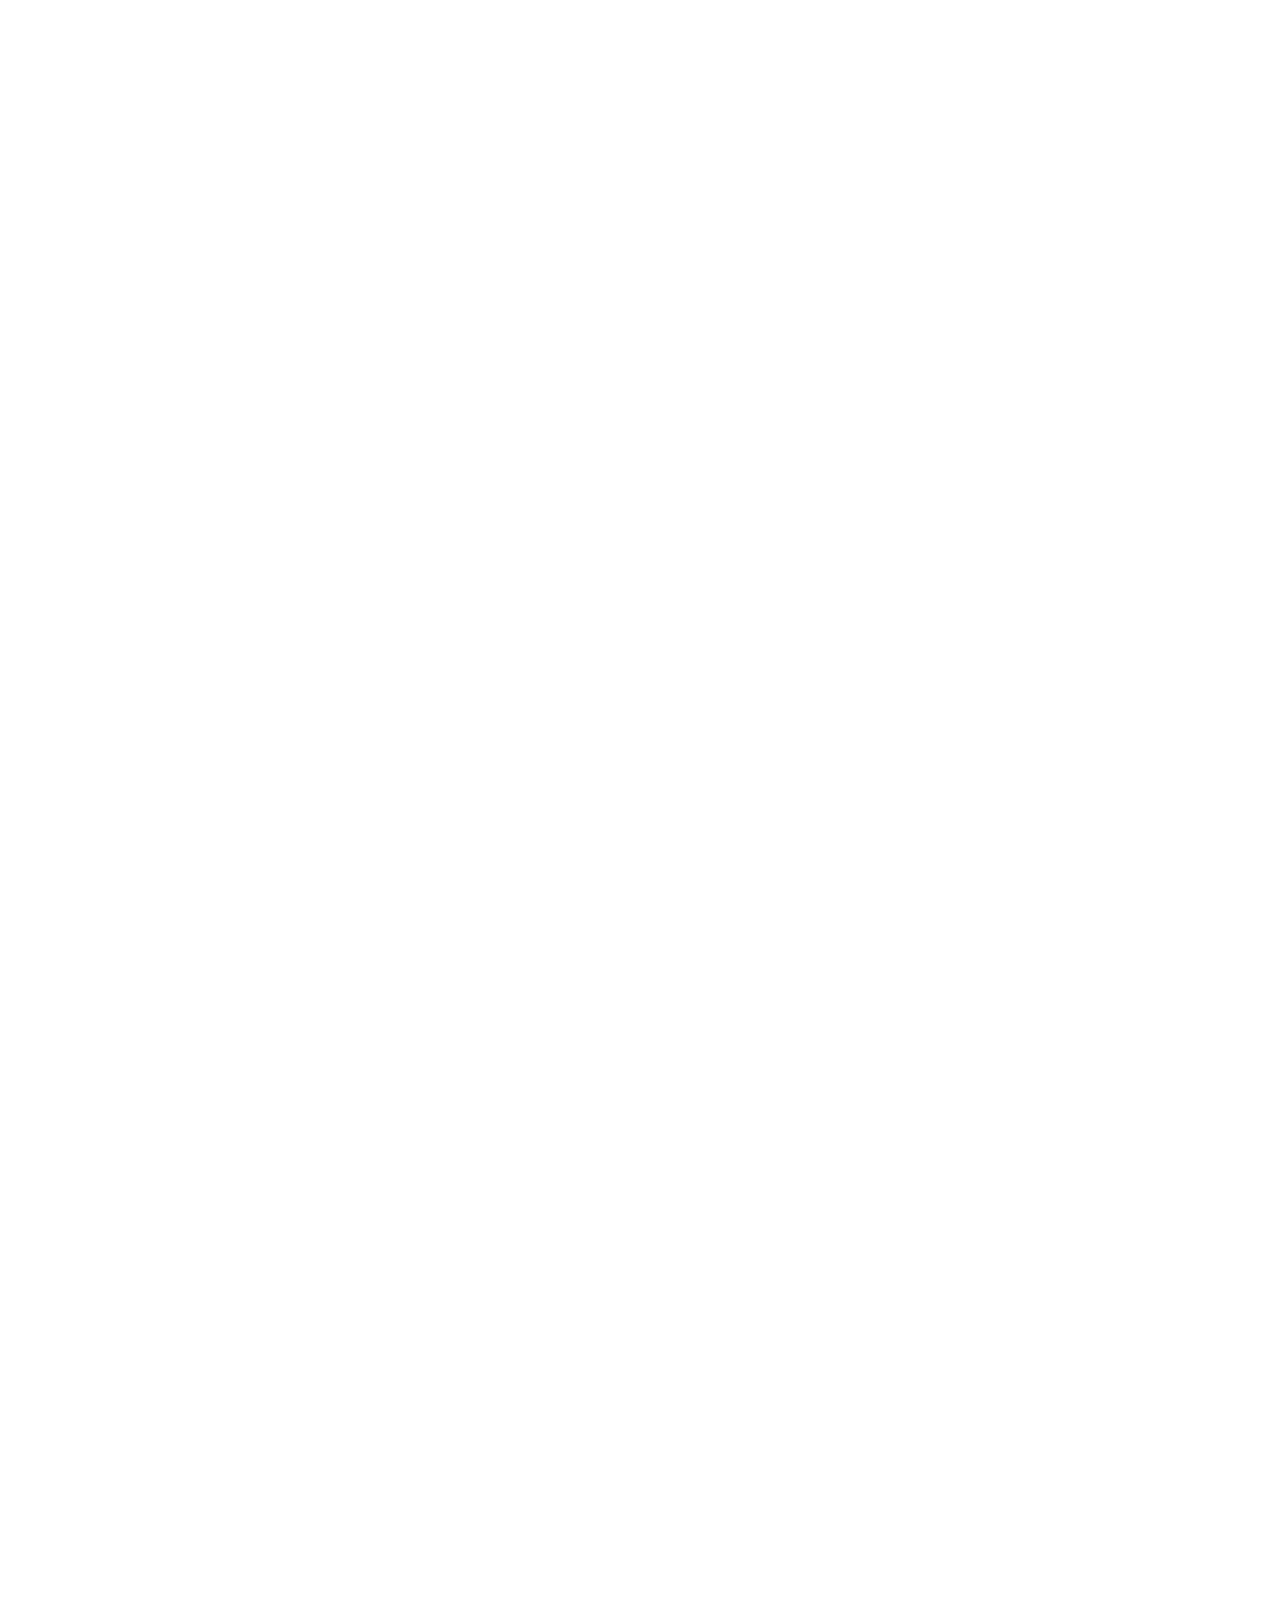
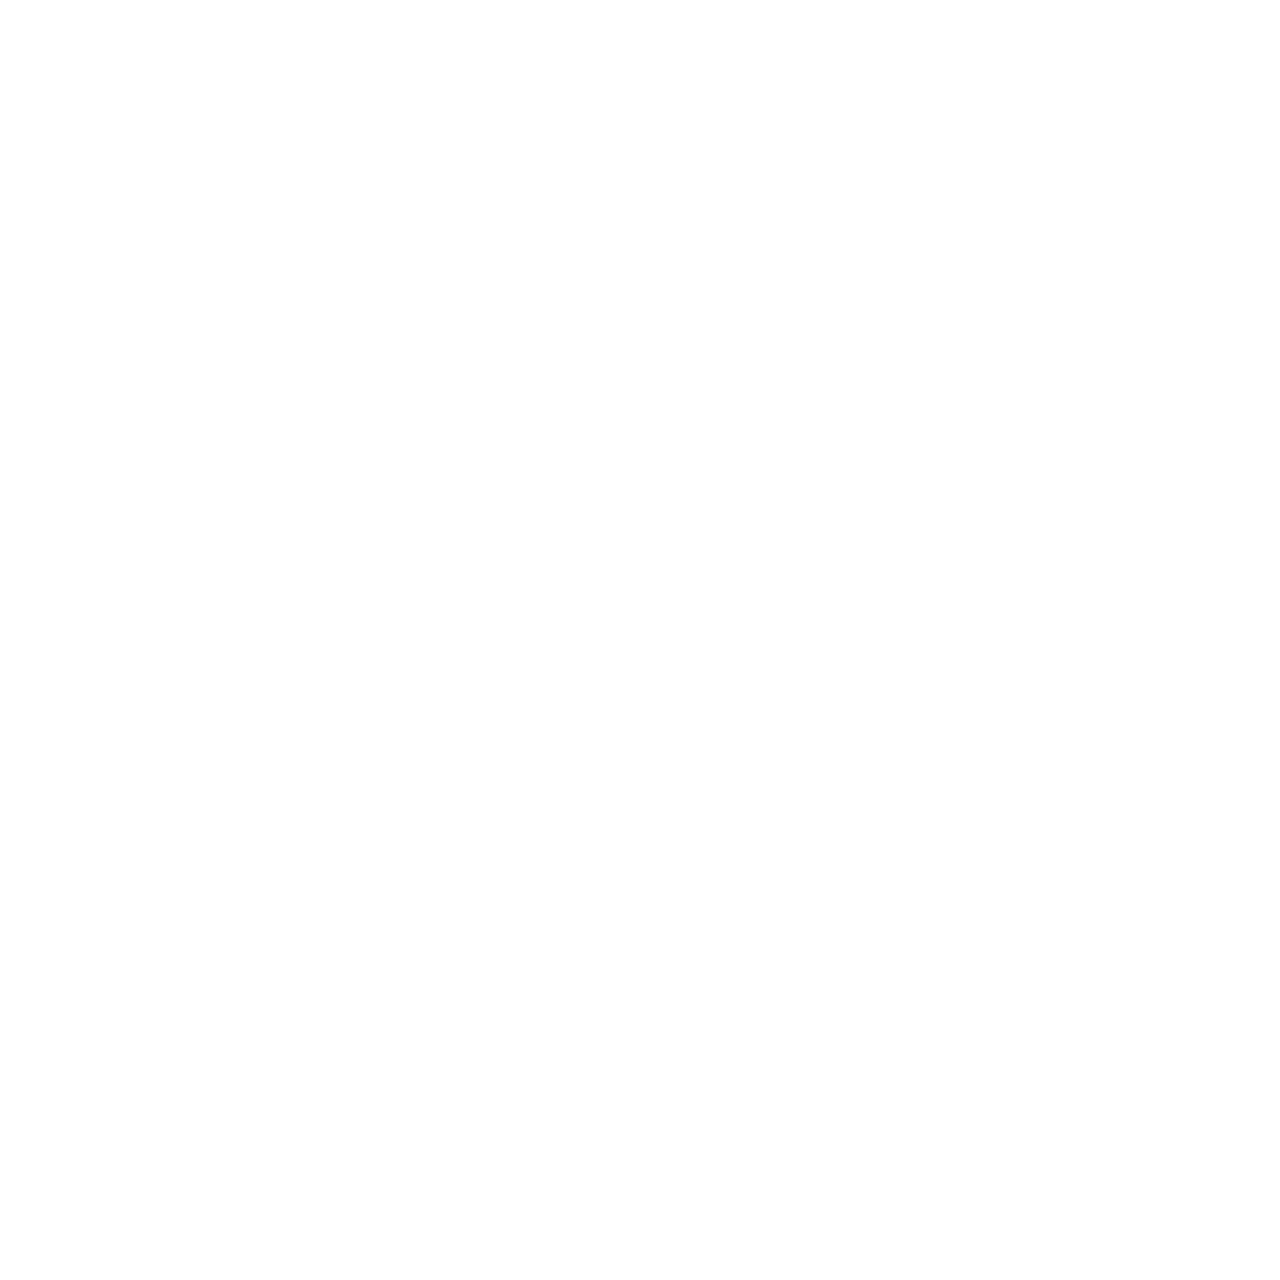
<file: ak/index.html>
<!DOCTYPE html>
<html lang="en">
<head>
    <meta charset="UTF-8">
    <meta http-equiv="X-UA-Compatible" content="IE=edge">
    <meta name="viewport" content="width=device-width, initial-scale=1.0">
    <link rel="stylesheet" href="style.css">
    <link rel="shortcut icon" href="android-chrome-192x192.png" type="image/x-icon">
    <title>Image slider</title>
</head>
<body onscroll="show();">
    <div>
        <img class="left" src="Desert.jpg" alt="">
        <img class="right" src="Penguins.jpg" alt="">

    </div>
    <div>
        <img class="left" src="Chrysanthemum.jpg" alt="">
        <img class="right" src="Hydrangeas.jpg" alt="">
    </div>
    <div>
        <img class="left" src="Desert.jpg" alt="">
        <img class="right" src="Penguins.jpg" alt="">
    </div>
    <div>
        <img class="left" src="Desert.jpg" alt="">
        <img class="right" src="Penguins.jpg" alt="">
    </div>
    <div>
        <img class="left" src="Desert.jpg" alt="">
        <img class="right" src="Penguins.jpg" alt="">
    </div>
    <div>
        <img class="left" src="Desert.jpg" alt="">
        <img class="right" src="Penguins.jpg" alt="">
    </div>
    <script>
        function show(){
            divList = document.querySelectorAll("div");
            for (i=0;i<divList.length;i++)
            {
                offsetTop = divList[i].offsetTop;

                if (scrollY>offsetTop-250)
                {
                    divList[i].children[0].style.transform = "translateX(0px)";
                    divList[i].children[1].style.transform = "translateX(0px)";

                }
                else{
                    divList[i].children[0].style.transform = "translateX(-120px)";
                    divList[i].children[1].style.transform = "translateX(120px)";
                    
                }
            

            }
        }
    </script>
</body>
</html>
</file>
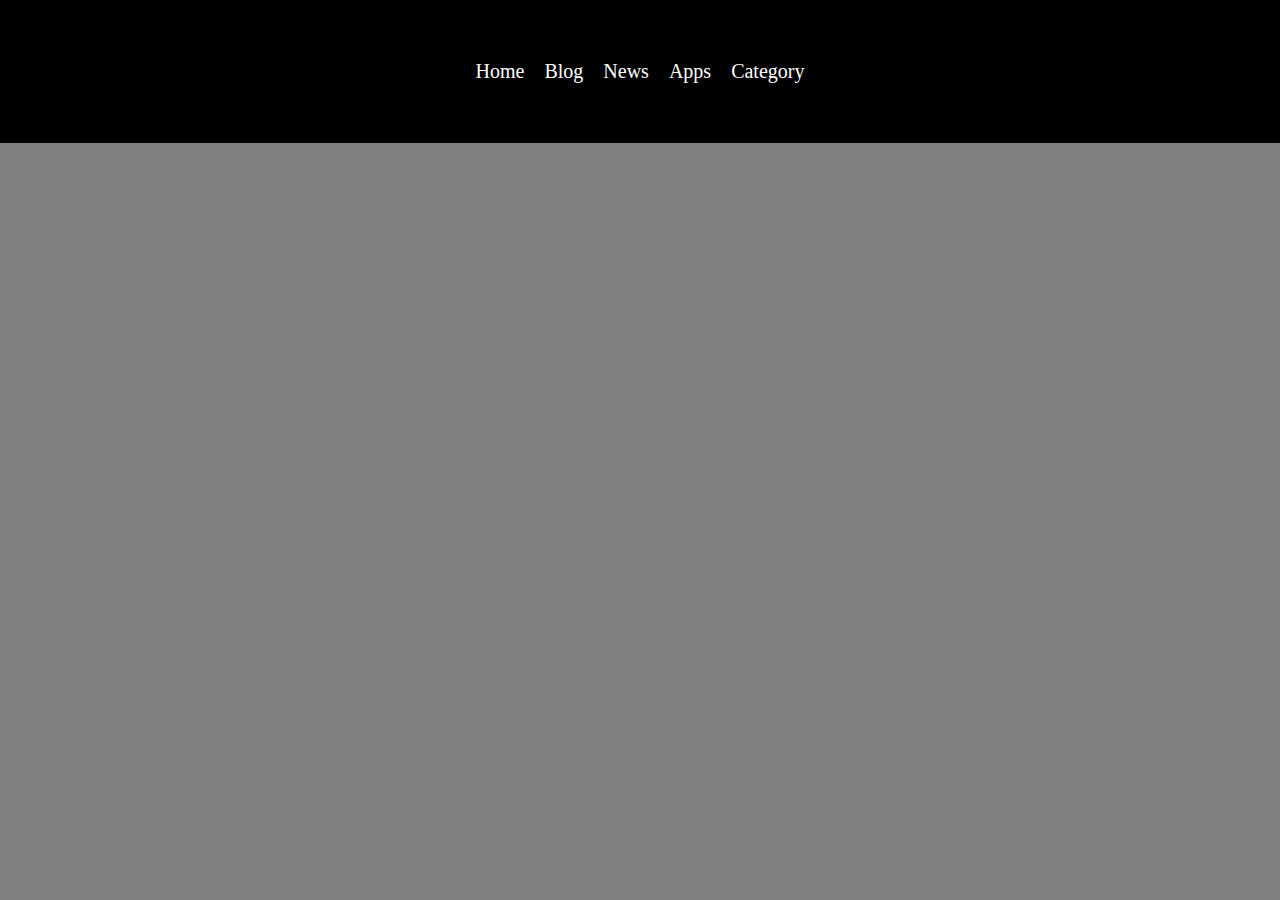
<file: ak/mat.html>
<!DOCTYPE html>
<html lang="en">
<head>
    <meta charset="UTF-8">
    <meta http-equiv="X-UA-Compatible" content="IE=edge">
    <meta name="viewport" content="width=device-width, initial-scale=1.0">
    <link rel="stylesheet" href="mat.css">
    <title>Creating Style</title>
</head>
<body>
    <div class="container">
        <div class="main">
            <ul>
                <li>Home</li>
                <li>Blog</li>
                <li>News</li>
                <li>Apps</li>
                <li>Category</li>
            </ul>
        </div>
    </div>
</body>
</html>
</file>
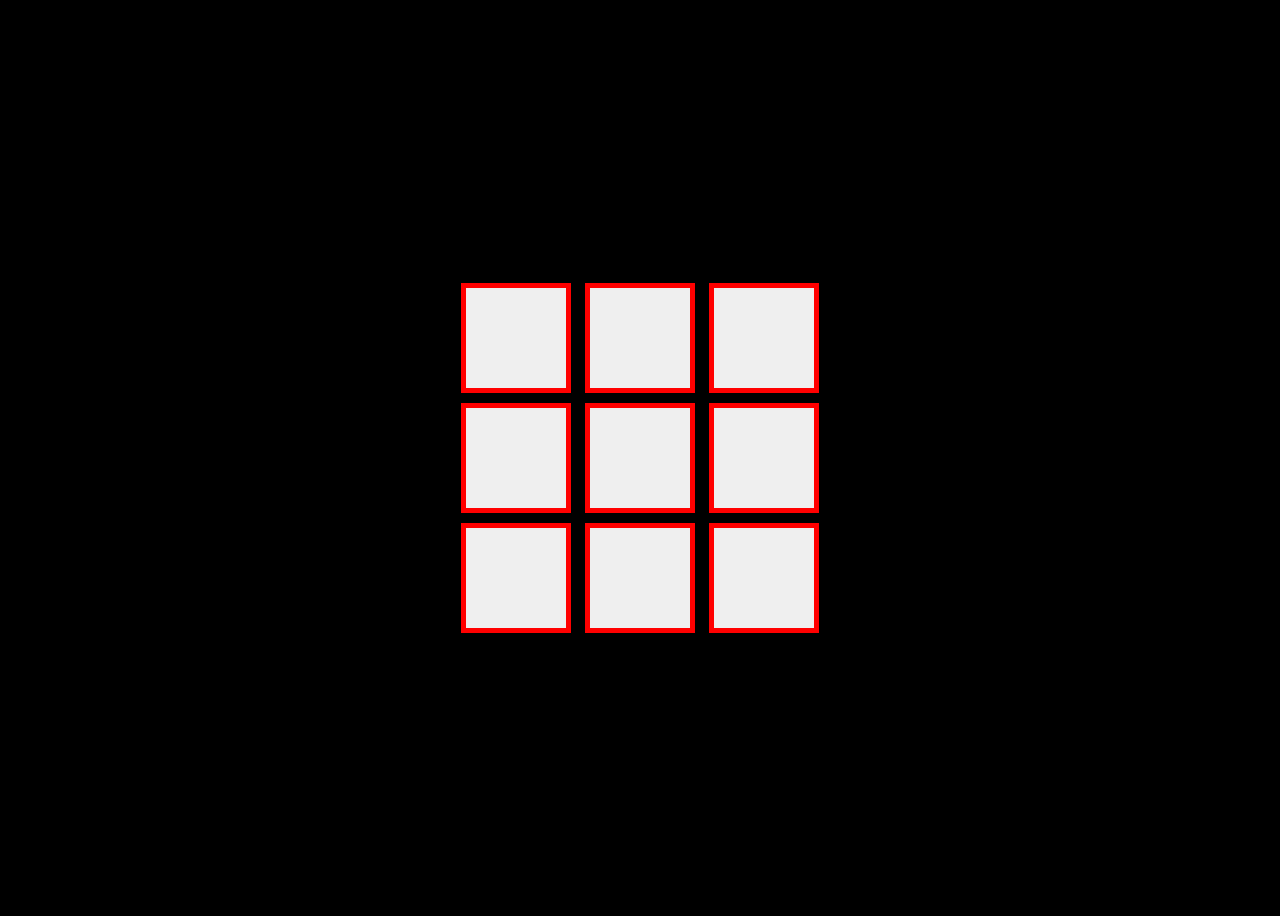
<file: ak/tic.html>
<!DOCTYPE html>
<html lang="en">
<head>
    <meta charset="UTF-8">
    <meta http-equiv="X-UA-Compatible" content="IE=edge">
    <meta name="viewport" content="width=device-width, initial-scale=1.0">
    <title>Tic Tac Toe</title>
</head>
<style>
    body{
        background-color: black;

    }
    .container{
        height: 100vh;
        display: flex;
        justify-content: center;
        align-items: center;
    }

    .main button{
        border: 5px solid red;
        font-size: 50px;
        padding: 50px;
        margin: 5px;
    }

</style>
<body>
    <div class="container">
        <div class="main">
            <button id="id1"></button>
            <button id="id2"></button>
            <button id="id3"></button>
            <br>
            <button id="id4"></button>
            <button id="id5"></button>
            <button id="id6"></button>
            <br>

            <button id="id7"></button>
            <button id="id8"></button>
            <button id="id9"></button>
        </div>
    </div>
</body>
</html>
</file>
<file: ak/style.css>
*{
    margin: 0;
    padding: 0;
    box-sizing: border-box;
}
body{
    overflow: hidden;
}
img{
    display: block;
    width: 50%;
    transition: 100s;
}
div{
    display: flex;
}

.left{
    transform: translateX(-120%);
}

.right{
    transform: translateX(120%);
}
</file>
<file: ak/mat.css>
*{
    margin: 0;
    padding: 0;
    box-sizing: border-box;
    font-size: 20px;
}

/* .container{
    padding: 50px;
} */

.main ul{
    display: flex;
padding: 50px;
    background-color: black;
    color: white;
    justify-content: center;
}

.main ul li{
    list-style: none;
    margin: 10px;

}
body{
    background-color: grey;
}
</file>
